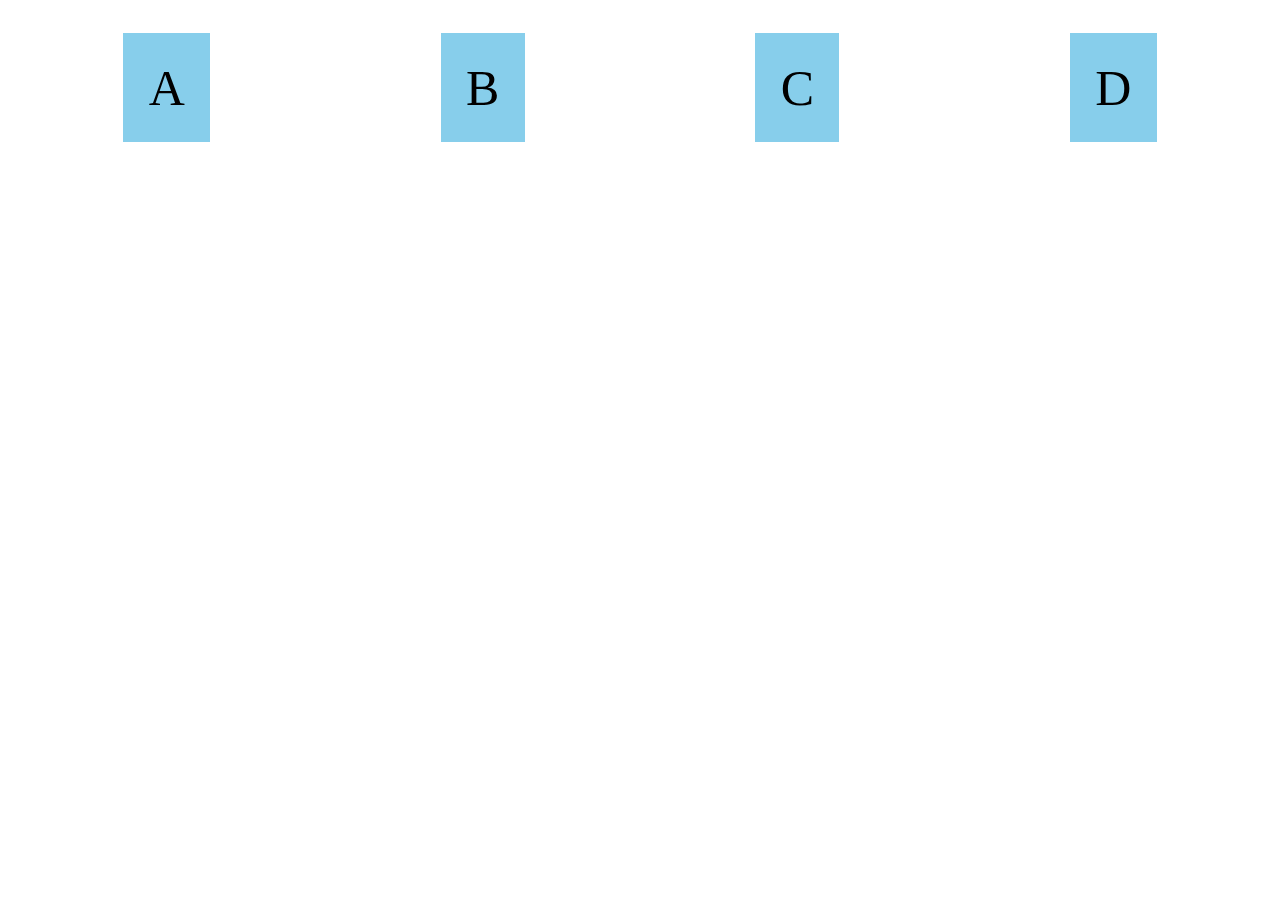
<file: index5.html>
<html>
<head>
 <title>flexbox</title>
 <meta name="viewport" content="width=device-width,initial-scale=1.0">
 
 <style>
 .flex{
   display: flex;
   flex-direction: row;
   justify-content: space-around;
   flex-wrap:wrap;
 }
 .flex>div{
   background-color:skyblue;
   margin:2%;
  padding:2%;
  font-size:50px;
 }
 </style>
</head>
<body>
  <div class='flex'>
    <div>A</div>
    <div>B</div>
    <div>C</div>
    <div>D</div>
  </div>
</body>
</html>
</file>
